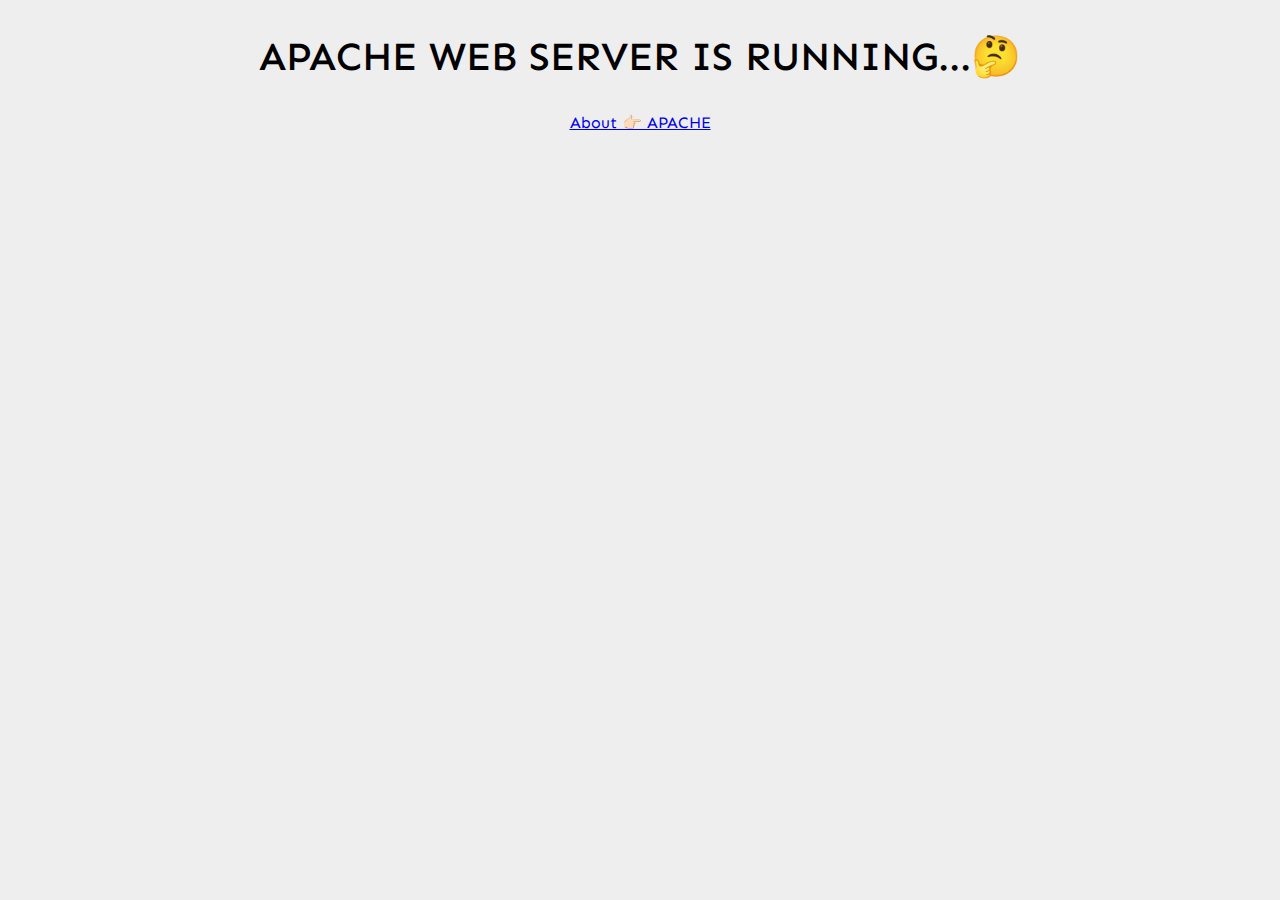
<file: index.html>
<!DOCTYPE html>
<html lang="en">
<head>
    <meta charset="UTF-8">
    <meta http-equiv="X-UA-Compatible" content="IE=edge">
    <meta name="viewport" content="width=device-width, initial-scale=1.0">
    <title>APACHE WEB SERVER</title>
    <link rel="stylesheet" href="./css/index.css">
</head>
<body>
    
    <h2>APACHE WEB SERVER IS RUNNING...🤔️</h2>
    <a href="./screen/about.html">About 👉🏻️ APACHE</a>

</body>
</html>
</file>
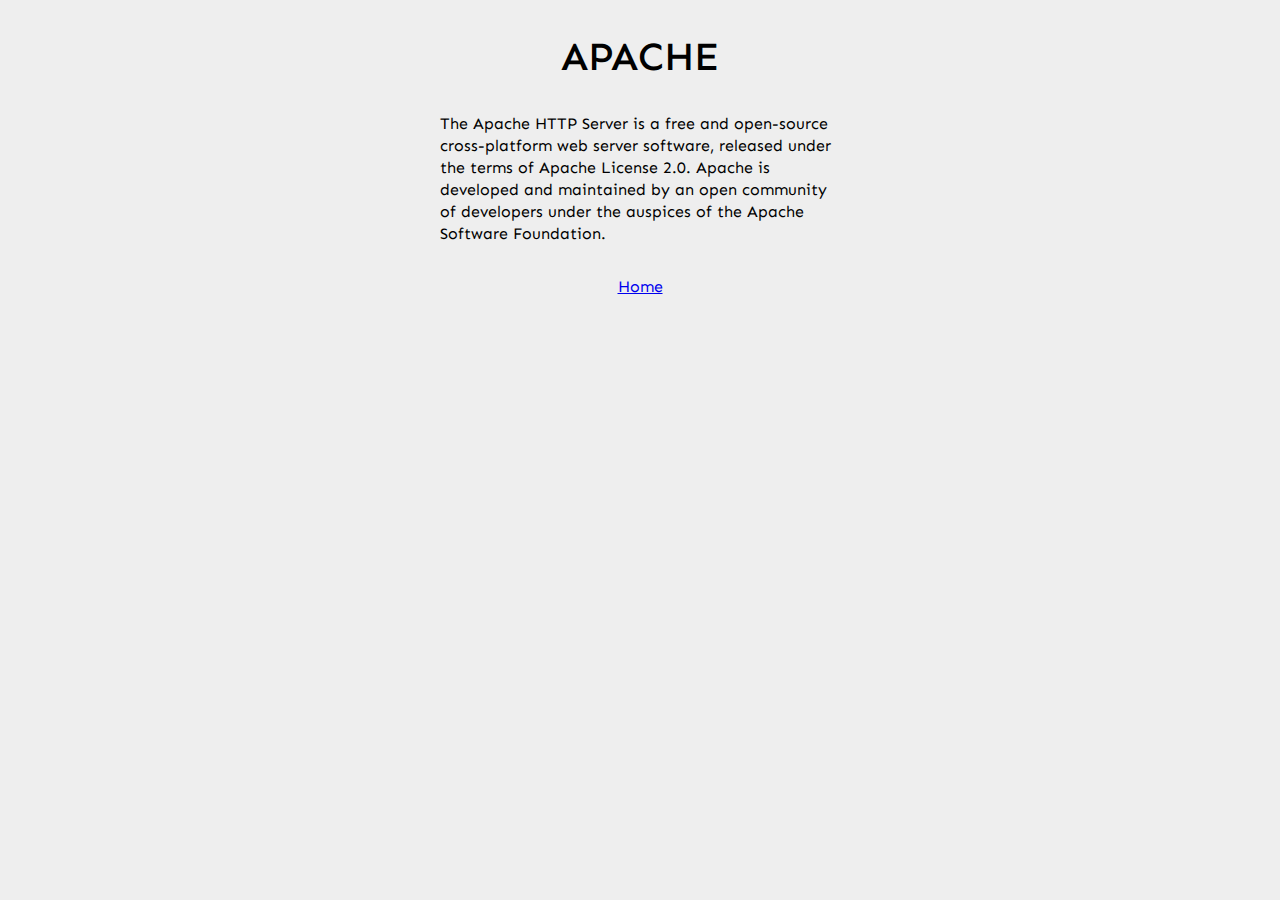
<file: screen/about.html>
<!DOCTYPE html>
<html lang="en">
<head>
    <meta charset="UTF-8">
    <meta http-equiv="X-UA-Compatible" content="IE=edge">
    <meta name="viewport" content="width=device-width, initial-scale=1.0">
    <title>About - apache</title>
    <link rel="stylesheet" href="../css/index.css">
</head>
<body>

    <h2>APACHE</h2>
    
    <p>
        The Apache HTTP Server is a free and open-source cross-platform web server software, released under the terms of Apache License 2.0. Apache is developed and maintained by an open community of developers under the auspices of the Apache Software Foundation.
    </p>
    
    <a href="../index.html">Home</a>
</body>
</html>
</file>
<file: css/index.css>
@import url('https://fonts.googleapis.com/css2?family=Sen&display=swap');

*{
    margin: 0;
    padding: 0;
    box-sizing: border-box;
}

body {
    font-family: 'Sen', sans-serif;
    background-color: rgb(238, 238, 238);
}


h2{
    text-align: center;
    font-size: 2.5rem;
    font-weight: 500;
    margin: 2rem 0;
    padding: 0 10px;
}

a{
    display: flex;
    justify-content: center;
    align-items: center;
    font-size: 1rem;
    margin: 2rem 0;
    padding: 0 10px;
}

p{
    max-width: 400px;
    margin: 2rem auto;
    font-size: 1rem;
    font-weight: 400;
    line-height: 22px;
}
</file>
